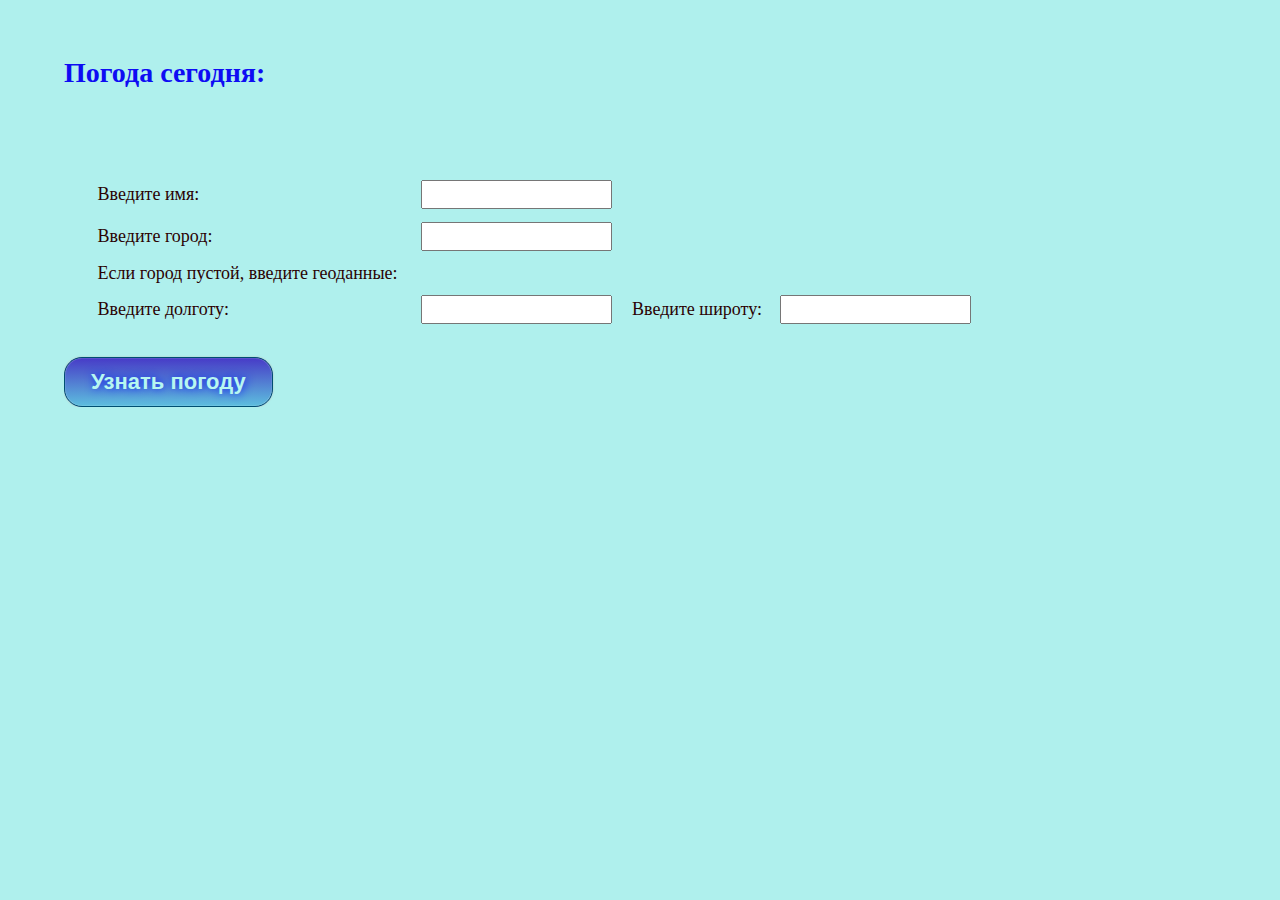
<file: src/main/resources/templates/index.html>
<!DOCTYPE html>
<html xmlns:th="http://www.thymeleaf.org">
<link th:href="@{/css/style.css}" href="../static/css/style.css" rel="stylesheet" type="text/css"/>
<head>
    <title>Погода сегодня </title>
</head>
<body>
<p></p>
<h1>Погода сегодня:</h1>
<p></p>
<form action="showWeather" method="post" enctype="multipart/form-data">

    <div class="form">


        <p></p>
        <div>

            <table width="70%" border="0" cellspacing="3" cellpadding="3">
                <tbody>
                <tr>
                    <td><label for="user">Введите имя:</label></td>
                    <!--/*@thymesVar id="user" type="java.lang.String"*/-->
                    <td><input type="text" name="user" id="user" th:value="${user}"/></td>
                    <td>&nbsp;</td>
                    <td>&nbsp;</td>
                </tr>
                <tr>
                    <td><label for="city">Введите город:</label></td>
                    <td> <!--/*@thymesVar id="city" type="java.lang.String"*/-->
                        <input type="text" name="city" id="city" th:value="${city}"/></td>
                    <td>&nbsp;</td>
                    <td>&nbsp;</td>
                </tr>
                <tr>
                    <td><label>Если город пустой, введите геоданные: </label></td>
                    <td>&nbsp;</td>
                    <td>&nbsp;</td>
                    <td>&nbsp;</td>
                </tr>
                <tr>
                    <td><label for="longitude">Введите долготу:</label>&nbsp;</td>
                    <td>  <!--/*@thymesVar id="longitude" type="java.lang.String"*/-->
                        <input type="text" name="longitude" id="longitude" th:value="${longitude}"/></td>
                    <td><label for="latitude">Введите широту:</label></td>
                    <td> <!--/*@thymesVar id="latitude" type="java.lang.String"*/-->
                        <input type="text" name="latitude" id="latitude" th:value="${latitude}"/></td>
                </tr>
                </tbody>
            </table>


            <p></p>
            <div>
                <input type="submit" value="Узнать погоду" name="submit" class="button"/>
            </div>
        </div>
    </div>
</form>

</body>
</html>
</file>
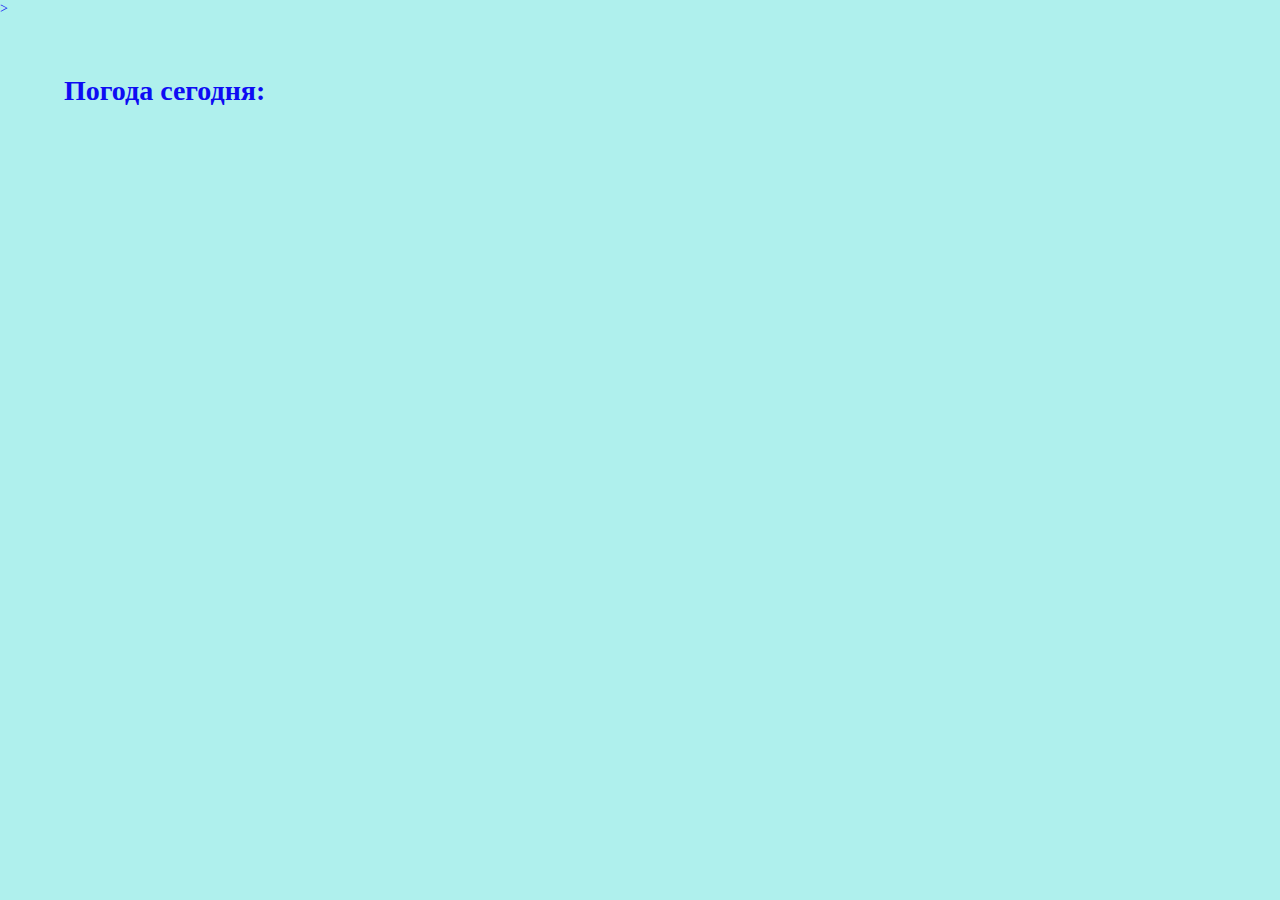
<file: src/main/resources/templates/exception.html>
<!DOCTYPE html>
<html xmlns:th="http://www.thymeleaf.org">
<link th:href="@{/css/style.css}" href="../static/css/style.css" rel="stylesheet" type="text/css"/>
>
<head>
    <title>Погода сегодня </title>
</head>
<body>
<h1>Погода сегодня:</h1>
<div>
    <h3>
        <!--/*@thymesVar id="message" type="java.lang.String"*/-->
        <span th:text="'Ошибка: ' + ${message}"></span>
    </h3>
</div>
</body>
</html>
</file>
<file: src/main/resources/static/css/style.css>
@charset "utf-8";
/* CSS Document */
* {
    margin: 0;
    padding: 0;
}

body {
    background: #AFF0ED;
    font-size: 14px;
    color: #0E0CF3;
    line-height: 18px;
    align-items: center;

}

img {
    margin-top: 1%;
    margin-right: 1%;
    margin-bottom: 1%;
    padding: inherit;
    margin-left: 7%;

}

p {
    margin: 2%;
    clear: both;

}

label {
    color: #2B0203;
    font-style: normal;
    font-size: large;

}

h1 {
    align-items: center;
    margin: 5%;
}

h3 {
    align-items: center;
    margin: 5%;
}

input {
    padding: inherit;
}

table {
    margin: 2%;
    font-size: 130%;

}

td, th {
    padding: 5px; /* Поля вокруг текста */
}

.button {
    text-decoration: none;
    text-align: center;
    padding: 11px 26px;
    border: solid 1px #004F72;
    -webkit-border-radius: 18px;
    -moz-border-radius: 18px;
    border-radius: 18px;
    font: 22px Arial, Helvetica, sans-serif;
    font-weight: bold;
    color: #b7f7f0;
    background-color: #473bc7;
    background-image: -moz-linear-gradient(top, #473bc7 0%, #5dbede 100%);
    background-image: -webkit-linear-gradient(top, #473bc7 0%, #5dbede 100%);
    background-image: -o-linear-gradient(top, #473bc7 0%, #5dbede 100%);
    background-image: -ms-linear-gradient(top, #473bc7 0%, #5dbede 100%);
    filter: progid:DXImageTransform.Microsoft.gradient(startColorstr='#5dbede', endColorstr='#5dbede', GradientType=0);
    background-image: linear-gradient(top, #473bc7 0%, #5dbede 100%);
    -webkit-box-shadow: 0px 0px 2px #bababa, inset 0px 0px 1px #ffffff;
    -moz-box-shadow: 0px 0px 2px #bababa, inset 0px 0px 1px #ffffff;
    box-shadow: 0px 0px 2px #bababa, inset 0px 0px 1px #ffffff;

    text-shadow: 1px 0px 8px #0c1ff2;
    filter: dropshadow(color=#0c1ff2, offx=1, offy=0);
}

.form {

    color: white;
    width: 100%;
    position: relative;
    overflow: hidden;
    margin: 5%;

}

.label {
    color: #162F04;

}

.image {
    margin-left: auto;
}
</file>
